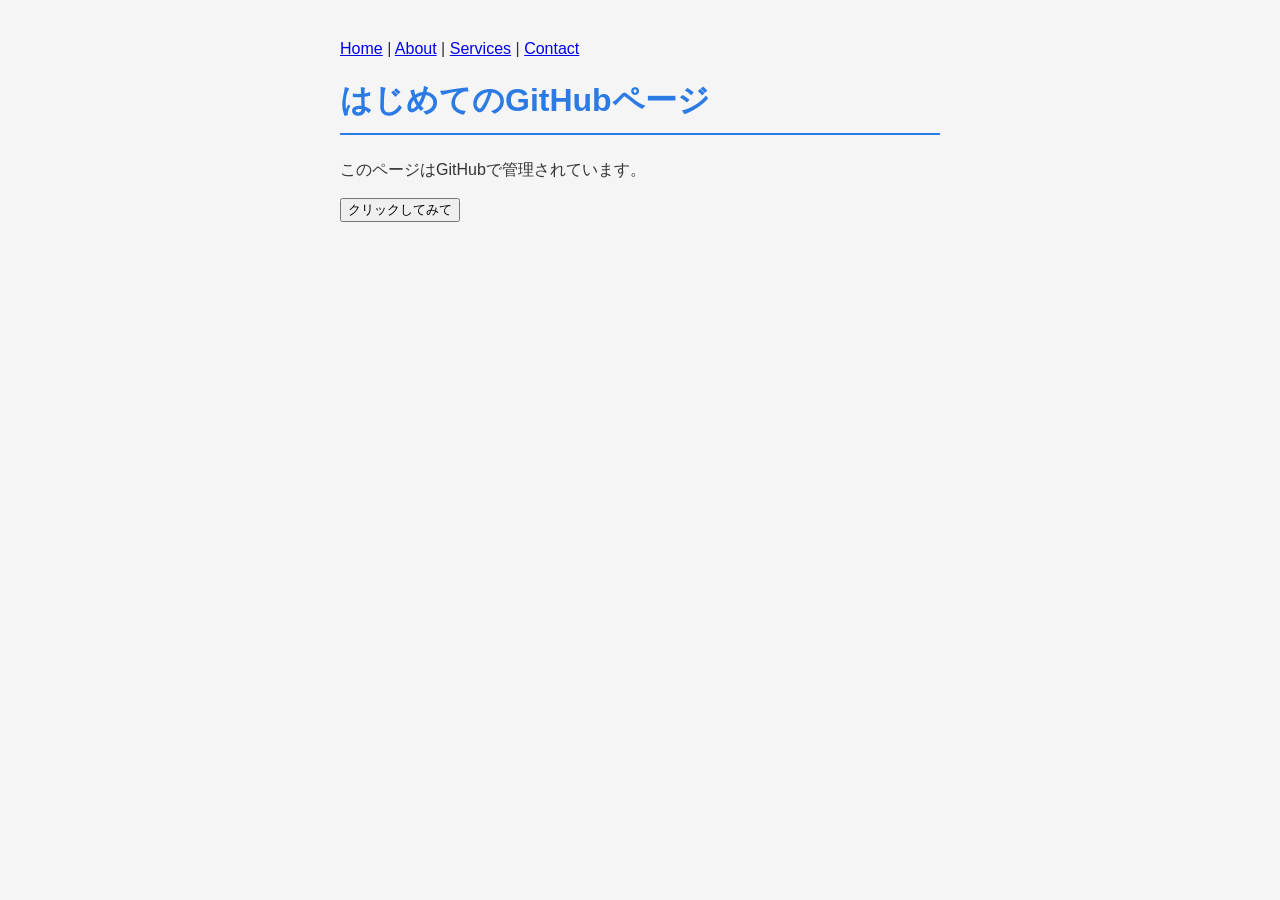
<file: index.html>
<!DOCTYPE html>
<html>
<head>
  <title>My First Page</title>
  <link rel="stylesheet" href="style.css">
</head>
<body>
<nav>
  <a href="index.html">Home</a> |
  <a href="about.html">About</a> |
  <a href="services.html">Services</a> |
  <a href="contact.html">Contact</a>
</nav>

  <h1>はじめてのGitHubページ</h1>
  <p>このページはGitHubで管理されています。</p>

  <button onclick="showMessage()">クリックしてみて</button>
  <p id="message-area"></p>

  <script src="script.js"></script>
</body>

</html>
</file>
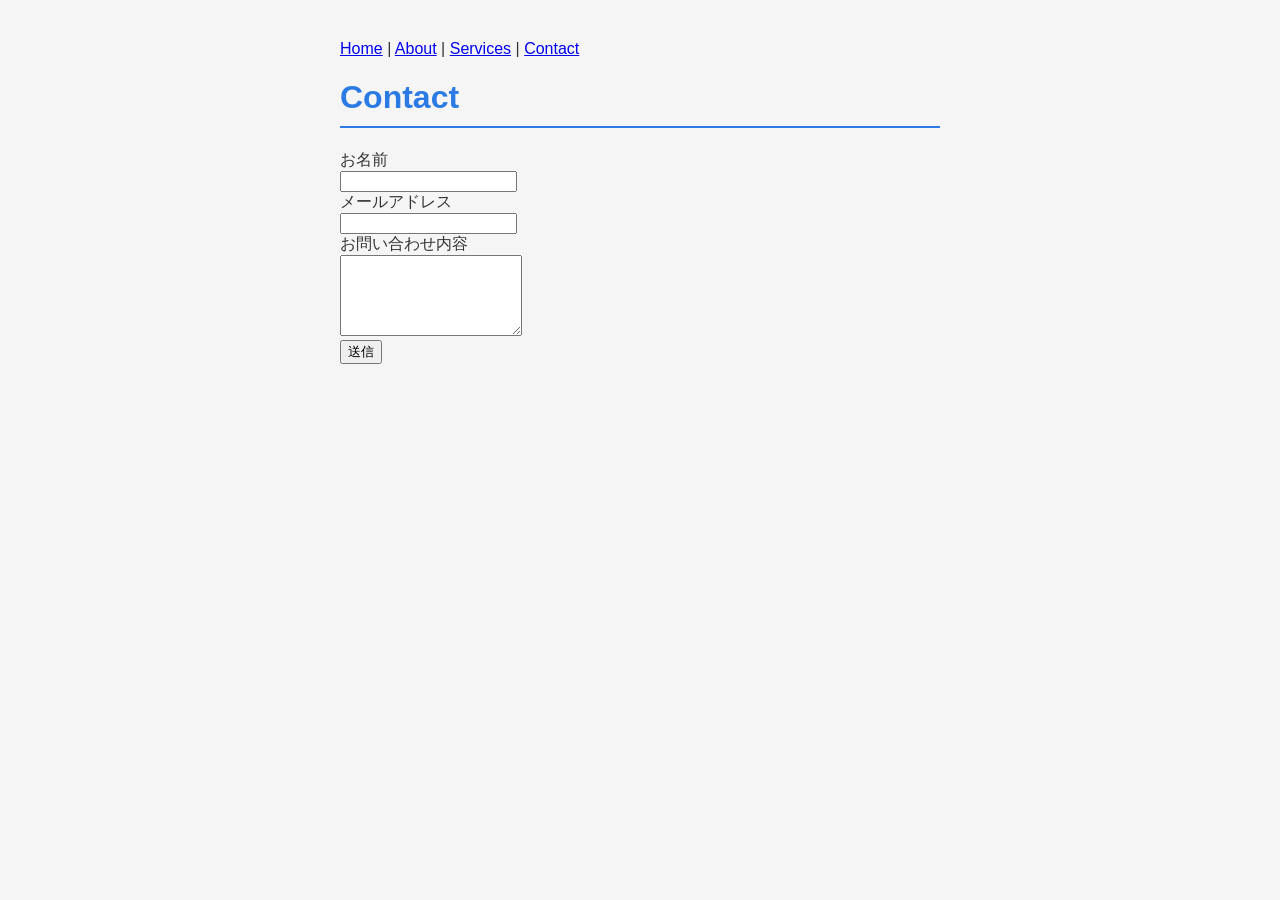
<file: contact.html>
<!DOCTYPE html>
<html>
<head>
  <title>Contact</title>
  <link rel="stylesheet" href="style.css">
</head>
<body>
  <nav>
    <a href="index.html">Home</a> |
    <a href="about.html">About</a> |
    <a href="services.html">Services</a> |
    <a href="contact.html">Contact</a>
  </nav>
  <h1>Contact</h1>
<form id="contact-form">
  <div>
    <label for="name">お名前</label><br>
    <input type="text" id="name" name="name" required>
  </div>
  <div>
    <label for="email">メールアドレス</label><br>
    <input type="email" id="email" name="email" required>
  </div>
  <div>
    <label for="message">お問い合わせ内容</label><br>
    <textarea id="message" name="message" rows="5" required></textarea>
  </div>
  <button type="submit">送信</button>
</form>
<p id="form-result"></p>
<script src="contact.js"></script>

</body>
</html>
</file>
<file: style.css>
body {
  font-family: sans-serif;
  background-color: #f5f5f5;
  color: #333;
  max-width: 600px;
  margin: 40px auto;
  padding: 0 20px;
}

h1 {
  color: #2c7be5;
  border-bottom: 2px solid #2c7be5;
  padding-bottom: 10px;
}

p {
  line-height: 1.6;
}
</file>
